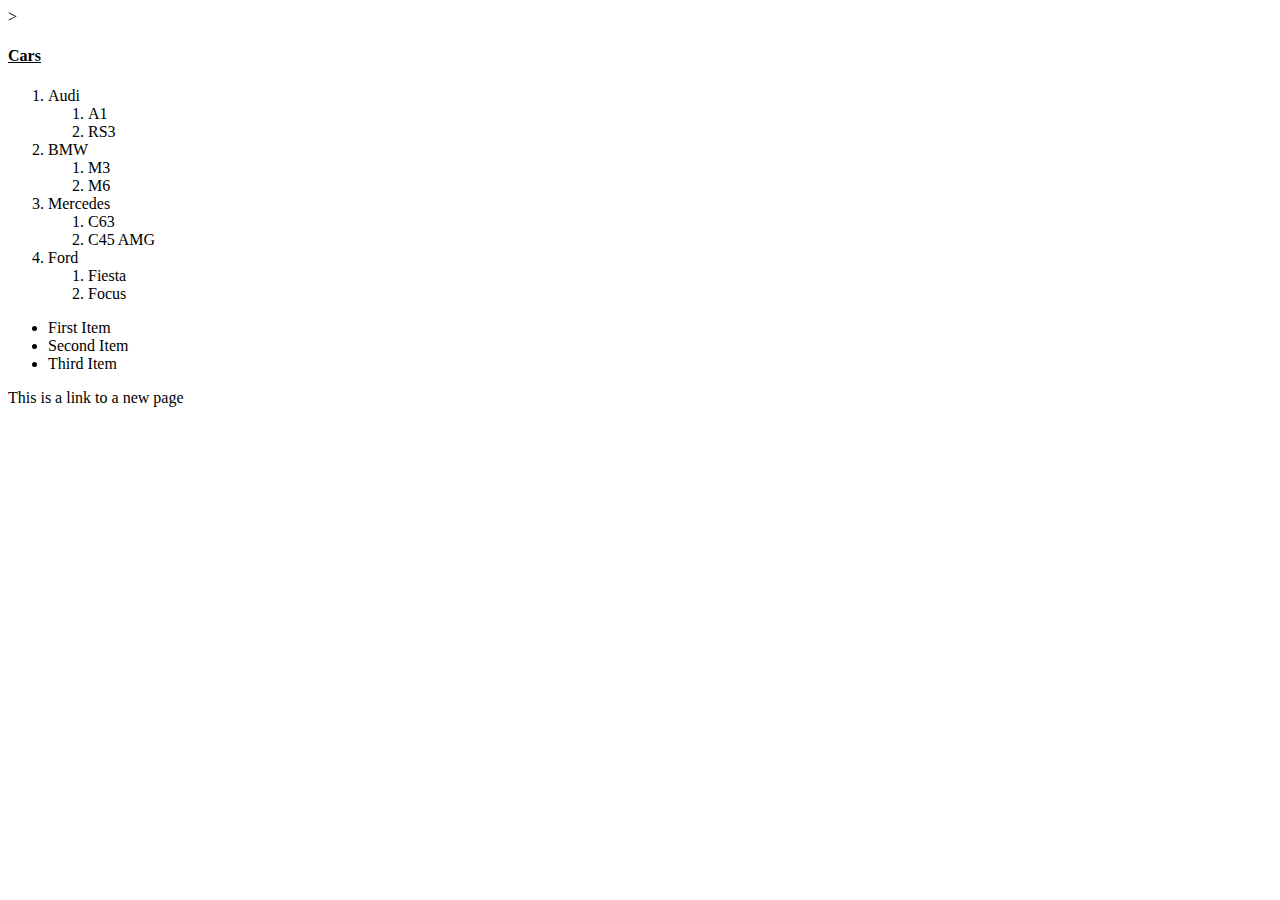
<file: index.html>
<!-- in VSCode, inside an open HTML doc type "!"" and hit enter for a quick webpage-->>

<!DOCTYPE html>
<html>
    <head>
        <title>Cars</title>
    </head>
    <body>
        <!-- List and List Items-->
        <!-- Ordered lists & nested lists-->
        <h4><u>Cars</u></h4>
        <ol>
            <li> Audi</li>
            <ol>
                <li>A1</li>
                <li>RS3</li>               
            </ol>
            <li> BMW</li>
            <ol>
                <li>M3</li>
                <li>M6</li>
            </ol>
            <li> Mercedes</li>
            <ol>
                <li>C63</li>
                <li>C45 AMG</li>
            </ol>
            <li> Ford</li>
            <ol>
                <li>Fiesta</li>
                <li>Focus</li>
            </ol>
        </ol>
        <!-- Unordered lists + add some style to it-->
        <ul>
            <li> First Item</li>
            <li> Second Item</li>
            <li> Third Item</li>
        </ul>
   

    <!--Tanchor tags -> Used for creating hyperlinks-->
    <a> This is a link to a new page </a>

    </body>
</html>
</file>
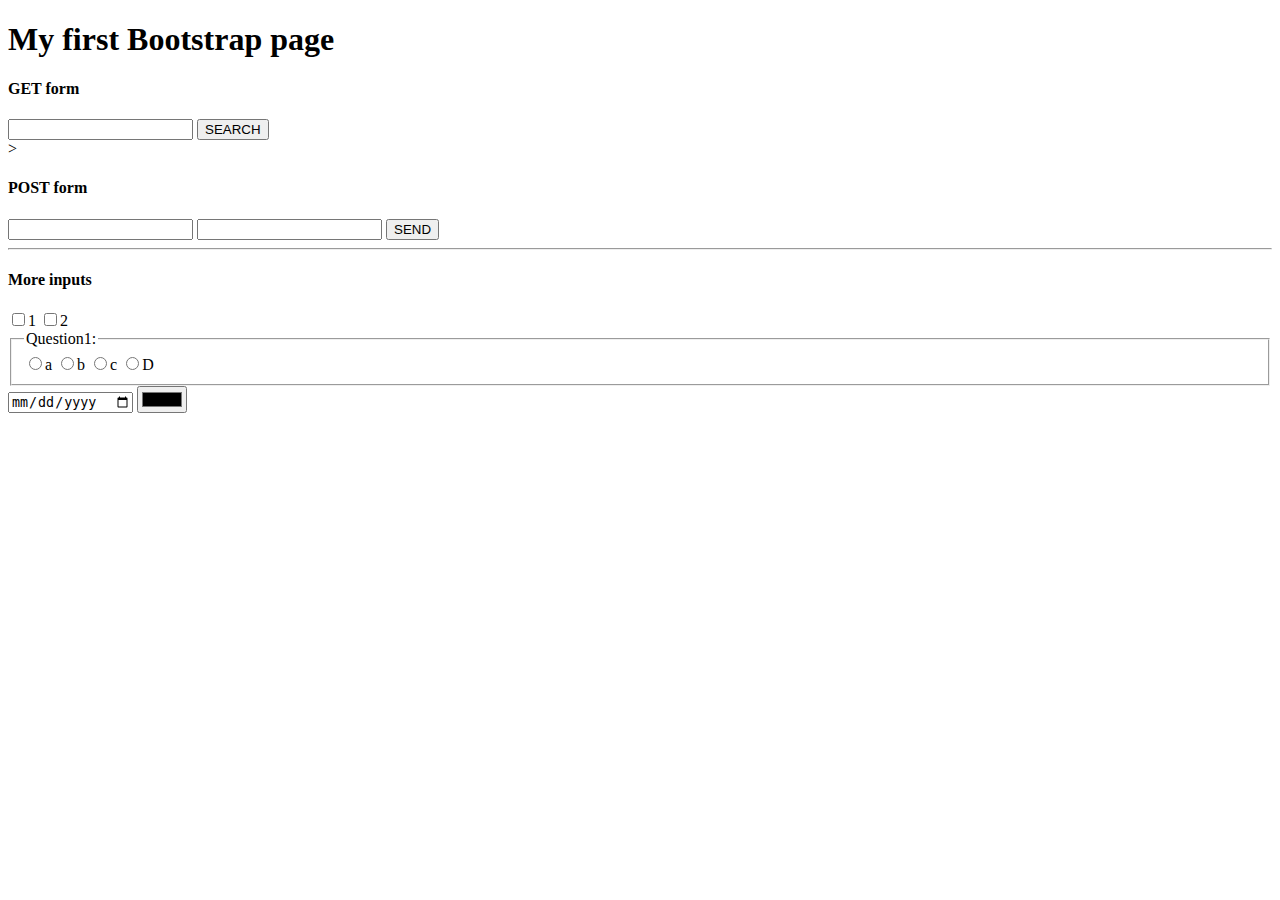
<file: Forms buttons bootstrap.html>
<!DOCTYPE html>

<html>

<head>
    <link href="https://cdn.jsdelivr.net/npm/bootstrap@5.0.2/dist/css/bootstrap.min.css" rel="stylesheet" integrity="sha384-EVSTQN3/azprG1Anm3QDgpJLIm9Nao0Yz1ztcQTwFspd3yD65VohhpuuCOmLASjC" crossorigin="anonymous">
    <title>Forms</title>
</head>

<body>
    <h1> My first Bootstrap page</h1>

    <form method="GET">
        <h4>GET form</h4>
        <input type="text" name="query">
        <button type="submit">SEARCH</button>
    </form>

    <form method="POST" action="mailform.php">>
        <h4>POST form</h4>
        <input name ="sender" type="test">
        <input name ="content" type="test">
        <button tpe="submit">SEND</button>
        <hr/>

        <h4>More inputs</h4>
        <input type="checkbox" name="checkboxOne" value="1">1
        <input type="checkbox" name="checkboxOne" value="2">2

        <fieldset>
            <legend>Question1:</legend>
            <input type="radio" name="MC" value="a">a
            <input type="radio" name="MC" value="b">b
            <input type="radio" name="MC" value="c">c
            <input type="radio" name="MC" value="d">D
        </fieldset>

        <input type="date" name="partyTime"/>
        
        <input type="color" name="picker"/>

    </form>


    <script src="https://cdn.jsdelivr.net/npm/bootstrap@5.2.1/dist/js/bootstrap.bundle.min.js" integrity="sha384-u1OknCvxWvY5kfmNBILK2hRnQC3Pr17a+RTT6rIHI7NnikvbZlHgTPOOmMi466C8" crossorigin="anonymous"></script>
    
</body>
</html>
</file>
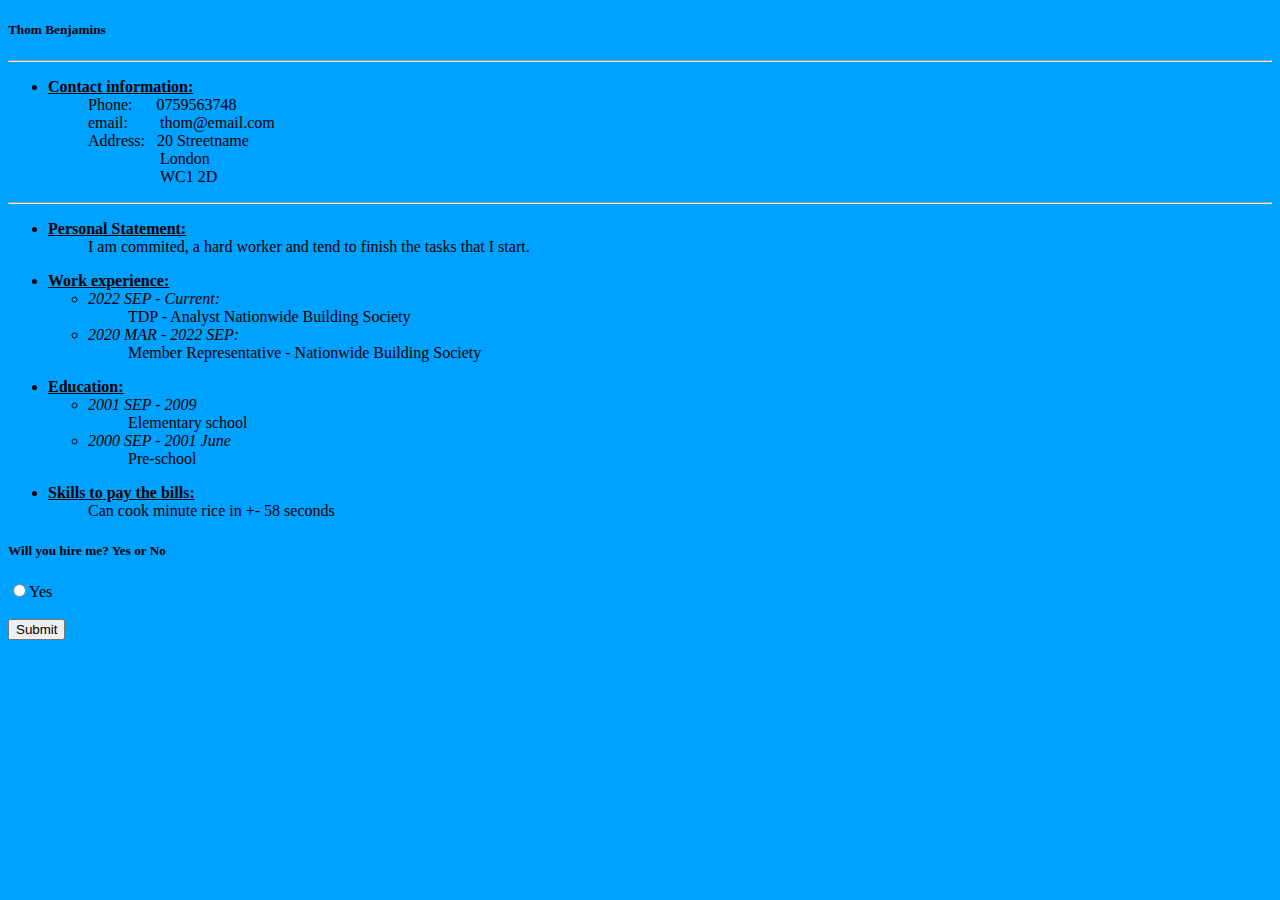
<file: HTML challenges.html>
<!DOCTYPE html>

<html lang="en">

<head>
    <title>CV Thom</title>
    <link href="https://cdn.jsdelivr.net/npm/bootstrap@5.2.1/dist/css/bootstrap.min.css" rel="stylesheet" integrity="sha384-iYQeCzEYFbKjA/T2uDLTpkwGzCiq6soy8tYaI1GyVh/UjpbCx/TYkiZhlZB6+fzT" crossorigin="anonymous">
    <link href="./CSS.css" rel="stylesheet"/>
</head>

<body>

    <h5>Thom Benjamins</h5>
    <hr/>
    <ul>
       <li><b><u>Contact information:</u></b></li>
        <ul>Phone: &emsp; 0759563748</ul>
        <ul>email: &nbsp; &emsp; thom@email.com</ul>
        <ul>Address: &nbsp; 20 Streetname</ul>
        <ul>&emsp;&emsp;&emsp;&emsp;&ensp;London</ul>
        <ul>&emsp;&emsp;&emsp;&emsp;&ensp;WC1 2D</ul>
    </ul>
    <hr/>

    <ul>
        <li><b><u>Personal Statement:</u></b></li>
        <ul>I am commited, a hard worker and tend to finish the tasks that I start.</ul>
    </ul>
    

    <ul>
        <li><b><u>Work experience:</u></b></li>
        <ul>
            <li><I>2022 SEP - Current:</I></li>
            <ul>TDP - Analyst Nationwide Building Society</ul>
            <li><i>2020 MAR - 2022 SEP:</i></li>
            <ul>Member Representative - Nationwide Building Society</ul>
        </ul>
    </ul>

    <ul>
        <li><b><u>Education:</u></b></li>
        <ul>
            <li><i>2001 SEP - 2009</i></li>
            <ul>Elementary school</ul>
            <li><I>2000 SEP - 2001 June</I></li>
            <ul>Pre-school</ul>

        </ul>
    </ul>

    <ul>
        <li><b><u>Skills to pay the bills:</u></b></li>
        <ul>Can cook minute rice in +- 58 seconds</ul>
    </ul>
<form>
    <h5>Will you hire me? Yes or No</h5>
    <input type="radio" name="MC" value="Yes">Yes
<br/>
<br/>
<button type ="Submit"> Submit</button>

</form>
<br/>



    <script src="https://cdn.jsdelivr.net/npm/bootstrap@5.2.1/dist/js/bootstrap.bundle.min.js" integrity="sha384-u1OknCvxWvY5kfmNBILK2hRnQC3Pr17a+RTT6rIHI7NnikvbZlHgTPOOmMi466C8" crossorigin="anonymous"></script>

</body>

</html>
</file>
<file: CSS.css>
body {
    color:rgb(0, 0, 0);
    background-color: rgb(0, 162, 255);
}
</file>
